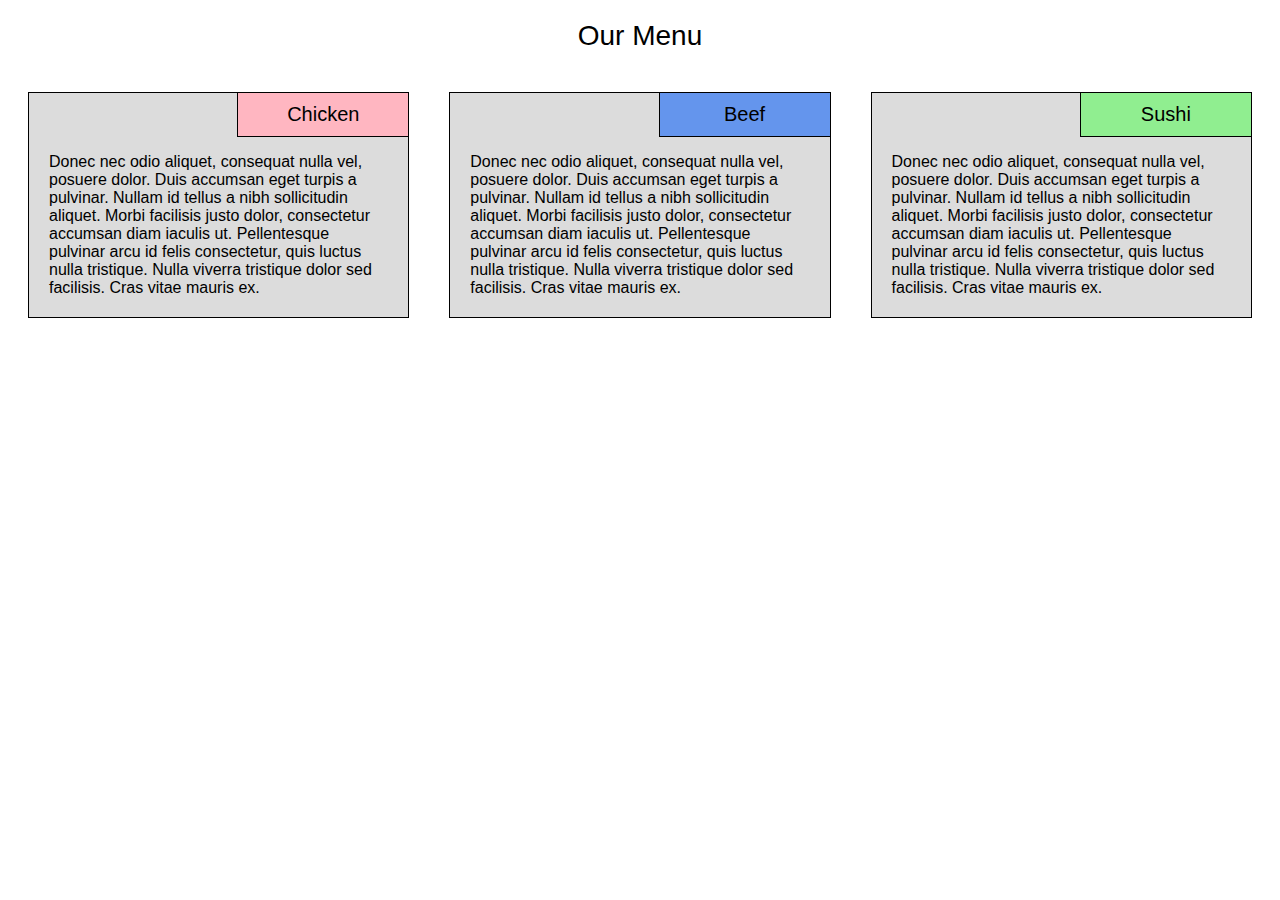
<file: module-2/index.html>
<!DOCTYPE html>
<html>
    <head>
        <title>Module 2</title>
        <meta name="viewport" content="width=device-width, initial-scale=1">
        <link href="./css/style.css" rel="stylesheet">
    </head>
    <body>
        <p class="header">Our Menu</p>
        <div class="col-lg-4 col-md-6 col-sm-12">
            <p class="title lightpink">Chicken</p>
            <p class="text">Donec nec odio aliquet, consequat nulla vel, posuere dolor.
                Duis accumsan eget turpis a pulvinar. Nullam id tellus a nibh sollicitudin aliquet.
                Morbi facilisis justo dolor, consectetur accumsan diam iaculis ut. Pellentesque
                pulvinar arcu id felis consectetur, quis luctus nulla tristique. Nulla viverra
                tristique dolor sed facilisis. Cras vitae mauris ex.
            </p>
        </div>
        <div class="col-lg-4 col-md-6 col-sm-12">
            <p class="title cornflowerblue">Beef</p>
            <p class="text">Donec nec odio aliquet, consequat nulla vel, posuere dolor.
                Duis accumsan eget turpis a pulvinar. Nullam id tellus a nibh sollicitudin aliquet.
                Morbi facilisis justo dolor, consectetur accumsan diam iaculis ut. Pellentesque
                pulvinar arcu id felis consectetur, quis luctus nulla tristique. Nulla viverra
                tristique dolor sed facilisis. Cras vitae mauris ex.
            </p>
        </div>
        <div class="col-lg-4 col-md-12 col-sm-12">
            <p class="title lightgreen">Sushi</p>
            <p class="text">Donec nec odio aliquet, consequat nulla vel, posuere dolor.
                Duis accumsan eget turpis a pulvinar. Nullam id tellus a nibh sollicitudin aliquet.
                Morbi facilisis justo dolor, consectetur accumsan diam iaculis ut. Pellentesque
                pulvinar arcu id felis consectetur, quis luctus nulla tristique. Nulla viverra
                tristique dolor sed facilisis. Cras vitae mauris ex.
            </p>
        </div>
    </body>
</html>
</file>
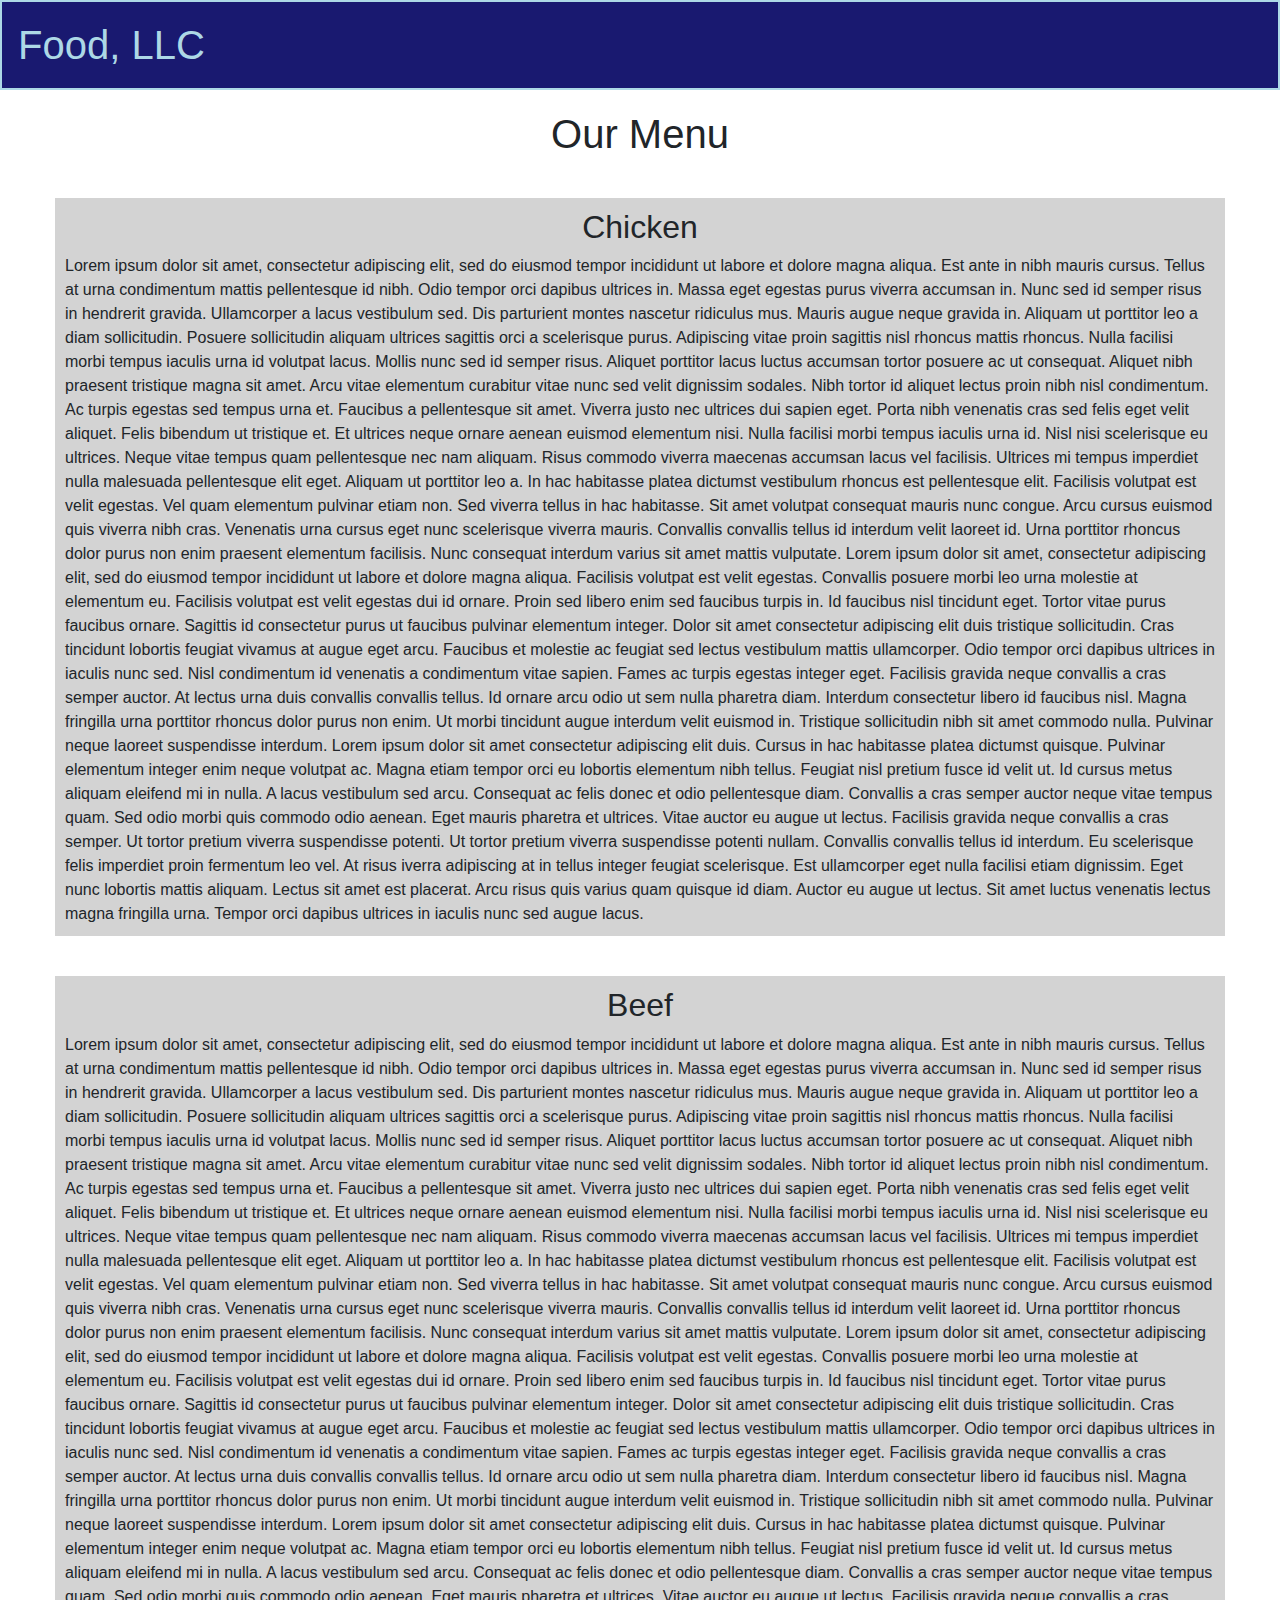
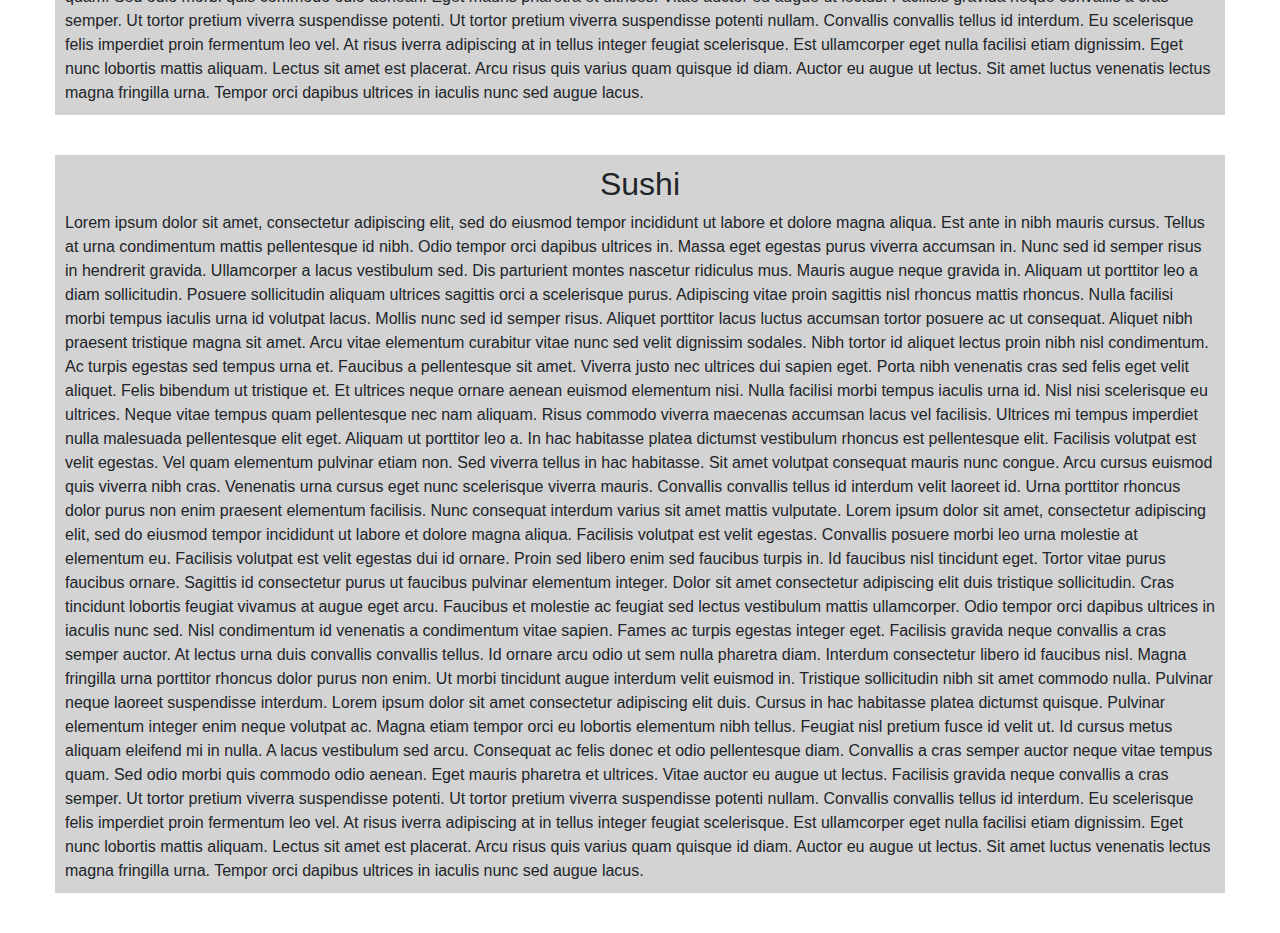
<file: module-3/index.html>
<!doctype html>
<html lang="en">
  <head>
    <!-- Required meta tags -->
    <meta charset="utf-8">
    <meta name="viewport" content="width=device-width, initial-scale=1, shrink-to-fit=no">

    <!-- Bootstrap CSS -->
    <link rel="stylesheet" href="https://maxcdn.bootstrapcdn.com/bootstrap/4.0.0/css/bootstrap.min.css" integrity="sha384-Gn5384xqQ1aoWXA+058RXPxPg6fy4IWvTNh0E263XmFcJlSAwiGgFAW/dAiS6JXm" crossorigin="anonymous">
    <link rel="stylesheet" href="css/style.css">

    <title>Food, LLC</title>
  </head>
  <body>
    <nav class="navbar navbar-dark">
        <h1 class="navbar-brand">
            Food, LLC
        </h1>
        <button class="navbar-toggler d-md-none" type="button" data-toggle="collapse" data-target="#navbarNav" aria-controls="navbarNav" aria-expanded="false" aria-label="Toggle navigation">
          <span class="navbar-toggler-icon"></span>
        </button>
        <div class="collapse navbar-collapse" id="navbarNav">
          <ul class="navbar-nav">
            <li class="nav-item">
                <h2 class="nav-link text-center">Chicken</h2>
            </li>
            <li class="nav-item">
                <h2 class="nav-link text-center">Beef</h2>
            </li>
            <li class="nav-item">
                <h2 class="nav-link text-center">Sushi</h2>
            </li>
          </ul>
        </div>
    </nav>
    <h1 class="text-center">Our Menu</h1>
    <div class="container-fluid">
          <div class="col-xs-12 food-box">
            <h2 class="text-center">
                Chicken
            </h2>
            <div>
                Lorem ipsum dolor sit amet, consectetur adipiscing elit, sed do eiusmod tempor 
                incididunt ut labore et dolore magna aliqua. Est ante in nibh mauris cursus. 
                Tellus at urna condimentum mattis pellentesque id nibh. Odio tempor orci dapibus 
                ultrices in. Massa eget egestas purus viverra accumsan in. Nunc sed id semper 
                risus in hendrerit gravida. Ullamcorper a lacus vestibulum sed. Dis parturient 
                montes nascetur ridiculus mus. Mauris augue neque gravida in. Aliquam ut porttitor 
                leo a diam sollicitudin. Posuere sollicitudin aliquam ultrices sagittis orci a 
                scelerisque purus. Adipiscing vitae proin sagittis nisl rhoncus mattis rhoncus. 
                Nulla facilisi morbi tempus iaculis urna id volutpat lacus. Mollis nunc sed id 
                semper risus. Aliquet porttitor lacus luctus accumsan tortor posuere ac ut consequat. 
                Aliquet nibh praesent tristique magna sit amet. Arcu vitae elementum curabitur 
                vitae nunc sed velit dignissim sodales. Nibh tortor id aliquet lectus proin nibh 
                nisl condimentum. Ac turpis egestas sed tempus urna et. Faucibus a pellentesque 
                sit amet. Viverra justo nec ultrices dui sapien eget. Porta nibh venenatis cras 
                sed felis eget velit aliquet. Felis bibendum ut tristique et. Et ultrices neque 
                ornare aenean euismod elementum nisi. Nulla facilisi morbi tempus iaculis urna id. 
                Nisl nisi scelerisque eu ultrices. Neque vitae tempus quam pellentesque nec nam 
                aliquam. Risus commodo viverra maecenas accumsan lacus vel facilisis. Ultrices mi 
                tempus imperdiet nulla malesuada pellentesque elit eget. Aliquam ut porttitor leo a. 
                In hac habitasse platea dictumst vestibulum rhoncus est pellentesque elit. Facilisis 
                volutpat est velit egestas. Vel quam elementum pulvinar etiam non. Sed viverra 
                tellus in hac habitasse. Sit amet volutpat consequat mauris nunc congue. Arcu cursus 
                euismod quis viverra nibh cras. Venenatis urna cursus eget nunc scelerisque viverra 
                mauris. Convallis convallis tellus id interdum velit laoreet id. Urna porttitor 
                rhoncus dolor purus non enim praesent elementum facilisis. Nunc consequat interdum 
                varius sit amet mattis vulputate. Lorem ipsum dolor sit amet, consectetur adipiscing 
                elit, sed do eiusmod tempor incididunt ut labore et dolore magna aliqua. Facilisis 
                volutpat est velit egestas. Convallis posuere morbi leo urna molestie at elementum 
                eu. Facilisis volutpat est velit egestas dui id ornare. Proin sed libero enim sed 
                faucibus turpis in. Id faucibus nisl tincidunt eget. Tortor vitae purus faucibus 
                ornare. Sagittis id consectetur purus ut faucibus pulvinar elementum integer. 
                Dolor sit amet consectetur adipiscing elit duis tristique sollicitudin. Cras 
                tincidunt lobortis feugiat vivamus at augue eget arcu. Faucibus et molestie ac 
                feugiat sed lectus vestibulum mattis ullamcorper. Odio tempor orci dapibus ultrices 
                in iaculis nunc sed. Nisl condimentum id venenatis a condimentum vitae sapien. 
                Fames ac turpis egestas integer eget. Facilisis gravida neque convallis a cras 
                semper auctor. At lectus urna duis convallis convallis tellus. Id ornare arcu odio 
                ut sem nulla pharetra diam. Interdum consectetur libero id faucibus nisl. Magna 
                fringilla urna porttitor rhoncus dolor purus non enim. Ut morbi tincidunt augue 
                interdum velit euismod in. Tristique sollicitudin nibh sit amet commodo nulla. 
                Pulvinar neque laoreet suspendisse interdum. Lorem ipsum dolor sit amet consectetur 
                adipiscing elit duis. Cursus in hac habitasse platea dictumst quisque. Pulvinar 
                elementum integer enim neque volutpat ac. Magna etiam tempor orci eu lobortis elementum 
                nibh tellus. Feugiat nisl pretium fusce id velit ut. Id cursus metus aliquam eleifend 
                mi in nulla. A lacus vestibulum sed arcu. Consequat ac felis donec et odio pellentesque 
                diam. Convallis a cras semper auctor neque vitae tempus quam. Sed odio morbi quis 
                commodo odio aenean. Eget mauris pharetra et ultrices. Vitae auctor eu augue ut lectus. 
                Facilisis gravida neque convallis a cras semper. Ut tortor pretium viverra suspendisse 
                potenti. Ut tortor pretium viverra suspendisse potenti nullam. Convallis convallis 
                tellus id interdum. Eu scelerisque felis imperdiet proin fermentum leo vel. At risus 
                iverra adipiscing at in tellus integer feugiat scelerisque. Est ullamcorper eget nulla 
                facilisi etiam dignissim. Eget nunc lobortis mattis aliquam. Lectus sit amet est placerat. 
                Arcu risus quis varius quam quisque id diam. Auctor eu augue ut lectus. Sit amet luctus 
                venenatis lectus magna fringilla urna. Tempor orci dapibus ultrices in iaculis nunc sed 
                augue lacus.
            </div>
          </div>
          <div class="col-xs-12 food-box">
            <h2 class="text-center">
                Beef
            </h2>
            <div>
                Lorem ipsum dolor sit amet, consectetur adipiscing elit, sed do eiusmod tempor 
                incididunt ut labore et dolore magna aliqua. Est ante in nibh mauris cursus. 
                Tellus at urna condimentum mattis pellentesque id nibh. Odio tempor orci dapibus 
                ultrices in. Massa eget egestas purus viverra accumsan in. Nunc sed id semper 
                risus in hendrerit gravida. Ullamcorper a lacus vestibulum sed. Dis parturient 
                montes nascetur ridiculus mus. Mauris augue neque gravida in. Aliquam ut porttitor 
                leo a diam sollicitudin. Posuere sollicitudin aliquam ultrices sagittis orci a 
                scelerisque purus. Adipiscing vitae proin sagittis nisl rhoncus mattis rhoncus. 
                Nulla facilisi morbi tempus iaculis urna id volutpat lacus. Mollis nunc sed id 
                semper risus. Aliquet porttitor lacus luctus accumsan tortor posuere ac ut consequat. 
                Aliquet nibh praesent tristique magna sit amet. Arcu vitae elementum curabitur 
                vitae nunc sed velit dignissim sodales. Nibh tortor id aliquet lectus proin nibh 
                nisl condimentum. Ac turpis egestas sed tempus urna et. Faucibus a pellentesque 
                sit amet. Viverra justo nec ultrices dui sapien eget. Porta nibh venenatis cras 
                sed felis eget velit aliquet. Felis bibendum ut tristique et. Et ultrices neque 
                ornare aenean euismod elementum nisi. Nulla facilisi morbi tempus iaculis urna id. 
                Nisl nisi scelerisque eu ultrices. Neque vitae tempus quam pellentesque nec nam 
                aliquam. Risus commodo viverra maecenas accumsan lacus vel facilisis. Ultrices mi 
                tempus imperdiet nulla malesuada pellentesque elit eget. Aliquam ut porttitor leo a. 
                In hac habitasse platea dictumst vestibulum rhoncus est pellentesque elit. Facilisis 
                volutpat est velit egestas. Vel quam elementum pulvinar etiam non. Sed viverra 
                tellus in hac habitasse. Sit amet volutpat consequat mauris nunc congue. Arcu cursus 
                euismod quis viverra nibh cras. Venenatis urna cursus eget nunc scelerisque viverra 
                mauris. Convallis convallis tellus id interdum velit laoreet id. Urna porttitor 
                rhoncus dolor purus non enim praesent elementum facilisis. Nunc consequat interdum 
                varius sit amet mattis vulputate. Lorem ipsum dolor sit amet, consectetur adipiscing 
                elit, sed do eiusmod tempor incididunt ut labore et dolore magna aliqua. Facilisis 
                volutpat est velit egestas. Convallis posuere morbi leo urna molestie at elementum 
                eu. Facilisis volutpat est velit egestas dui id ornare. Proin sed libero enim sed 
                faucibus turpis in. Id faucibus nisl tincidunt eget. Tortor vitae purus faucibus 
                ornare. Sagittis id consectetur purus ut faucibus pulvinar elementum integer. 
                Dolor sit amet consectetur adipiscing elit duis tristique sollicitudin. Cras 
                tincidunt lobortis feugiat vivamus at augue eget arcu. Faucibus et molestie ac 
                feugiat sed lectus vestibulum mattis ullamcorper. Odio tempor orci dapibus ultrices 
                in iaculis nunc sed. Nisl condimentum id venenatis a condimentum vitae sapien. 
                Fames ac turpis egestas integer eget. Facilisis gravida neque convallis a cras 
                semper auctor. At lectus urna duis convallis convallis tellus. Id ornare arcu odio 
                ut sem nulla pharetra diam. Interdum consectetur libero id faucibus nisl. Magna 
                fringilla urna porttitor rhoncus dolor purus non enim. Ut morbi tincidunt augue 
                interdum velit euismod in. Tristique sollicitudin nibh sit amet commodo nulla. 
                Pulvinar neque laoreet suspendisse interdum. Lorem ipsum dolor sit amet consectetur 
                adipiscing elit duis. Cursus in hac habitasse platea dictumst quisque. Pulvinar 
                elementum integer enim neque volutpat ac. Magna etiam tempor orci eu lobortis elementum 
                nibh tellus. Feugiat nisl pretium fusce id velit ut. Id cursus metus aliquam eleifend 
                mi in nulla. A lacus vestibulum sed arcu. Consequat ac felis donec et odio pellentesque 
                diam. Convallis a cras semper auctor neque vitae tempus quam. Sed odio morbi quis 
                commodo odio aenean. Eget mauris pharetra et ultrices. Vitae auctor eu augue ut lectus. 
                Facilisis gravida neque convallis a cras semper. Ut tortor pretium viverra suspendisse 
                potenti. Ut tortor pretium viverra suspendisse potenti nullam. Convallis convallis 
                tellus id interdum. Eu scelerisque felis imperdiet proin fermentum leo vel. At risus 
                iverra adipiscing at in tellus integer feugiat scelerisque. Est ullamcorper eget nulla 
                facilisi etiam dignissim. Eget nunc lobortis mattis aliquam. Lectus sit amet est placerat. 
                Arcu risus quis varius quam quisque id diam. Auctor eu augue ut lectus. Sit amet luctus 
                venenatis lectus magna fringilla urna. Tempor orci dapibus ultrices in iaculis nunc sed 
                augue lacus.
            </div>
          </div>
          <div class="col-xs-12 food-box">
            <h2 class="text-center">
                Sushi
            </h2>
            <div>
                Lorem ipsum dolor sit amet, consectetur adipiscing elit, sed do eiusmod tempor 
                incididunt ut labore et dolore magna aliqua. Est ante in nibh mauris cursus. 
                Tellus at urna condimentum mattis pellentesque id nibh. Odio tempor orci dapibus 
                ultrices in. Massa eget egestas purus viverra accumsan in. Nunc sed id semper 
                risus in hendrerit gravida. Ullamcorper a lacus vestibulum sed. Dis parturient 
                montes nascetur ridiculus mus. Mauris augue neque gravida in. Aliquam ut porttitor 
                leo a diam sollicitudin. Posuere sollicitudin aliquam ultrices sagittis orci a 
                scelerisque purus. Adipiscing vitae proin sagittis nisl rhoncus mattis rhoncus. 
                Nulla facilisi morbi tempus iaculis urna id volutpat lacus. Mollis nunc sed id 
                semper risus. Aliquet porttitor lacus luctus accumsan tortor posuere ac ut consequat. 
                Aliquet nibh praesent tristique magna sit amet. Arcu vitae elementum curabitur 
                vitae nunc sed velit dignissim sodales. Nibh tortor id aliquet lectus proin nibh 
                nisl condimentum. Ac turpis egestas sed tempus urna et. Faucibus a pellentesque 
                sit amet. Viverra justo nec ultrices dui sapien eget. Porta nibh venenatis cras 
                sed felis eget velit aliquet. Felis bibendum ut tristique et. Et ultrices neque 
                ornare aenean euismod elementum nisi. Nulla facilisi morbi tempus iaculis urna id. 
                Nisl nisi scelerisque eu ultrices. Neque vitae tempus quam pellentesque nec nam 
                aliquam. Risus commodo viverra maecenas accumsan lacus vel facilisis. Ultrices mi 
                tempus imperdiet nulla malesuada pellentesque elit eget. Aliquam ut porttitor leo a. 
                In hac habitasse platea dictumst vestibulum rhoncus est pellentesque elit. Facilisis 
                volutpat est velit egestas. Vel quam elementum pulvinar etiam non. Sed viverra 
                tellus in hac habitasse. Sit amet volutpat consequat mauris nunc congue. Arcu cursus 
                euismod quis viverra nibh cras. Venenatis urna cursus eget nunc scelerisque viverra 
                mauris. Convallis convallis tellus id interdum velit laoreet id. Urna porttitor 
                rhoncus dolor purus non enim praesent elementum facilisis. Nunc consequat interdum 
                varius sit amet mattis vulputate. Lorem ipsum dolor sit amet, consectetur adipiscing 
                elit, sed do eiusmod tempor incididunt ut labore et dolore magna aliqua. Facilisis 
                volutpat est velit egestas. Convallis posuere morbi leo urna molestie at elementum 
                eu. Facilisis volutpat est velit egestas dui id ornare. Proin sed libero enim sed 
                faucibus turpis in. Id faucibus nisl tincidunt eget. Tortor vitae purus faucibus 
                ornare. Sagittis id consectetur purus ut faucibus pulvinar elementum integer. 
                Dolor sit amet consectetur adipiscing elit duis tristique sollicitudin. Cras 
                tincidunt lobortis feugiat vivamus at augue eget arcu. Faucibus et molestie ac 
                feugiat sed lectus vestibulum mattis ullamcorper. Odio tempor orci dapibus ultrices 
                in iaculis nunc sed. Nisl condimentum id venenatis a condimentum vitae sapien. 
                Fames ac turpis egestas integer eget. Facilisis gravida neque convallis a cras 
                semper auctor. At lectus urna duis convallis convallis tellus. Id ornare arcu odio 
                ut sem nulla pharetra diam. Interdum consectetur libero id faucibus nisl. Magna 
                fringilla urna porttitor rhoncus dolor purus non enim. Ut morbi tincidunt augue 
                interdum velit euismod in. Tristique sollicitudin nibh sit amet commodo nulla. 
                Pulvinar neque laoreet suspendisse interdum. Lorem ipsum dolor sit amet consectetur 
                adipiscing elit duis. Cursus in hac habitasse platea dictumst quisque. Pulvinar 
                elementum integer enim neque volutpat ac. Magna etiam tempor orci eu lobortis elementum 
                nibh tellus. Feugiat nisl pretium fusce id velit ut. Id cursus metus aliquam eleifend 
                mi in nulla. A lacus vestibulum sed arcu. Consequat ac felis donec et odio pellentesque 
                diam. Convallis a cras semper auctor neque vitae tempus quam. Sed odio morbi quis 
                commodo odio aenean. Eget mauris pharetra et ultrices. Vitae auctor eu augue ut lectus. 
                Facilisis gravida neque convallis a cras semper. Ut tortor pretium viverra suspendisse 
                potenti. Ut tortor pretium viverra suspendisse potenti nullam. Convallis convallis 
                tellus id interdum. Eu scelerisque felis imperdiet proin fermentum leo vel. At risus 
                iverra adipiscing at in tellus integer feugiat scelerisque. Est ullamcorper eget nulla 
                facilisi etiam dignissim. Eget nunc lobortis mattis aliquam. Lectus sit amet est placerat. 
                Arcu risus quis varius quam quisque id diam. Auctor eu augue ut lectus. Sit amet luctus 
                venenatis lectus magna fringilla urna. Tempor orci dapibus ultrices in iaculis nunc sed 
                augue lacus.
            </div>
          </div>
      </div>
    <!-- Optional JavaScript -->
    <!-- jQuery first, then Popper.js, then Bootstrap JS -->
    <script src="https://code.jquery.com/jquery-3.2.1.slim.min.js" integrity="sha384-KJ3o2DKtIkvYIK3UENzmM7KCkRr/rE9/Qpg6aAZGJwFDMVNA/GpGFF93hXpG5KkN" crossorigin="anonymous"></script>
    <script src="https://cdnjs.cloudflare.com/ajax/libs/popper.js/1.12.9/umd/popper.min.js" integrity="sha384-ApNbgh9B+Y1QKtv3Rn7W3mgPxhU9K/ScQsAP7hUibX39j7fakFPskvXusvfa0b4Q" crossorigin="anonymous"></script>
    <script src="https://maxcdn.bootstrapcdn.com/bootstrap/4.0.0/js/bootstrap.min.js" integrity="sha384-JZR6Spejh4U02d8jOt6vLEHfe/JQGiRRSQQxSfFWpi1MquVdAyjUar5+76PVCmYl" crossorigin="anonymous"></script>
  </body>
</html>
</file>
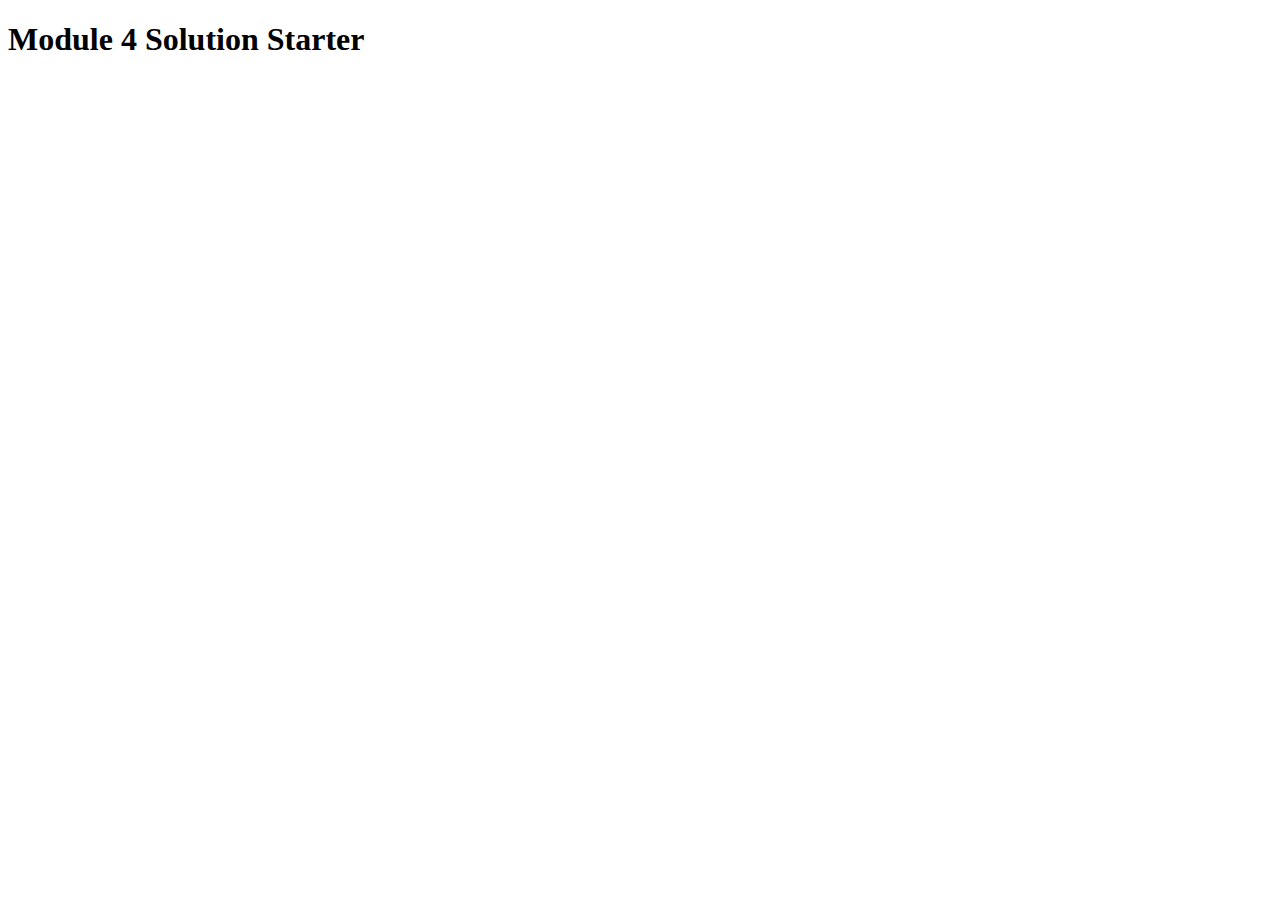
<file: module-4/index.html>
<!DOCTYPE html>
<html>
<head>
  <meta charset="utf-8">
  <title>Module 4 Solution Starter</title>
  <script>
    var names = []; // DO NOT REMOVE
  </script>
  <script src="SpeakHello.js"></script>
  <script src="SpeakGoodBye.js"></script>
  <script src="script.js"></script>
</head>
<body>
  <h1>Module 4 Solution Starter</h1>
</body>
</html>
</file>
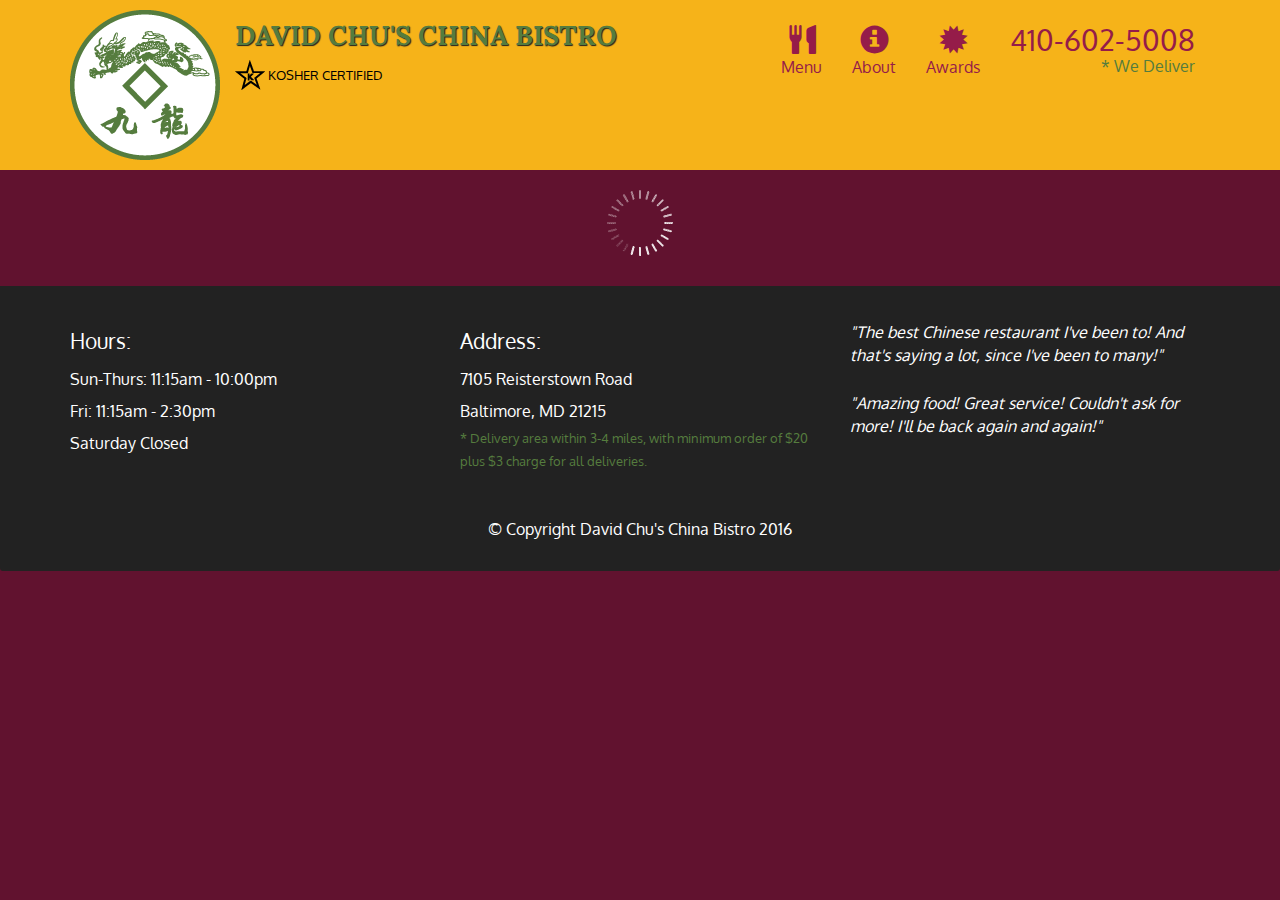
<file: module-5/index.html>
<!doctype html>
<html lang="en">
  <head>
    <meta charset="utf-8">
    <meta http-equiv="X-UA-Compatible" content="IE=edge">
    <meta name="viewport" content="width=device-width, initial-scale=1">
    <title>David Chu's China Bistro</title>
    <link rel="stylesheet" href="css/bootstrap.min.css">
    <link rel="stylesheet" href="css/styles.css">
    <link href='https://fonts.googleapis.com/css?family=Oxygen:400,300,700' rel='stylesheet' type='text/css'>
    <link href='https://fonts.googleapis.com/css?family=Lora' rel='stylesheet' type='text/css'>
  </head>
<body>
  <header>
    <nav id="header-nav" class="navbar navbar-default">
      <div class="container">
        <div class="navbar-header">
          <a href="index.html" class="pull-left visible-md visible-lg">
            <div id="logo-img" alt="Logo image"></div>
          </a>

          <div class="navbar-brand">
            <a href="index.html"><h1>David Chu's China Bistro</h1></a>
            <p>
              <img src="images/star-k-logo.png" alt="Kosher certification">
              <span>Kosher Certified</span>
            </p>
          </div>

          <button id="navbarToggle" type="button" class="navbar-toggle collapsed" data-toggle="collapse" data-target="#collapsable-nav" aria-expanded="false">
            <span class="sr-only">Toggle navigation</span>
            <span class="icon-bar"></span>
            <span class="icon-bar"></span>
            <span class="icon-bar"></span>
          </button>
        </div>
        
        <div id="collapsable-nav" class="collapse navbar-collapse">
           <ul id="nav-list" class="nav navbar-nav navbar-right">
            <li id="navHomeButton" class="visible-xs active">
              <a href="index.html">
                <span class="glyphicon glyphicon-home"></span> Home</a>
            </li>
            <li id="navMenuButton">
              <a href="#" onclick="$dc.loadMenuCategories();">
                <span class="glyphicon glyphicon-cutlery"></span><br class="hidden-xs"> Menu</a>
            </li>
            <li>
              <a href="#">
                <span class="glyphicon glyphicon-info-sign"></span><br class="hidden-xs"> About</a>
            </li>
            <li>
              <a href="#">
                <span class="glyphicon glyphicon-certificate"></span><br class="hidden-xs"> Awards</a>
            </li>
            <li id="phone" class="hidden-xs">
              <a href="tel:410-602-5008">
                <span>410-602-5008</span></a><div>* We Deliver</div>
            </li>
          </ul><!-- #nav-list -->
        </div><!-- .collapse .navbar-collapse -->
      </div><!-- .container -->
    </nav><!-- #header-nav -->
  </header>

  <div id="call-btn" class="visible-xs">
    <a class="btn" href="tel:410-602-5008">
    <span class="glyphicon glyphicon-earphone"></span>
    410-602-5008
    </a>
  </div>
  <div id="xs-deliver" class="text-center visible-xs">* We Deliver</div>

  <div id="main-content" class="container"></div>

  <footer class="panel-footer">
    <div class="container">
      <div class="row">
        <section id="hours" class="col-sm-4">
          <span>Hours:</span><br>
          Sun-Thurs: 11:15am - 10:00pm<br>
          Fri: 11:15am - 2:30pm<br>
          Saturday Closed
          <hr class="visible-xs">
        </section>
        <section id="address" class="col-sm-4">
          <span>Address:</span><br>
          7105 Reisterstown Road<br>
          Baltimore, MD 21215
          <p>* Delivery area within 3-4 miles, with minimum order of $20 plus $3 charge for all deliveries.</p>
          <hr class="visible-xs">
        </section>
        <section id="testimonials" class="col-sm-4">
          <p>"The best Chinese restaurant I've been to! And that's saying a lot, since I've been to many!"</p>
          <p>"Amazing food! Great service! Couldn't ask for more! I'll be back again and again!"</p>
        </section>
      </div>
      <div class="text-center">&copy; Copyright David Chu's China Bistro 2016</div>
    </div>
  </footer>

  <!-- jQuery (Bootstrap JS plugins depend on it) -->
  <script src="js/jquery-2.1.4.min.js"></script>
  <script src="js/bootstrap.min.js"></script>
  <script src="js/ajax-utils.js"></script>
  <script src="js/script.js"></script>
</body>
</html>
</file>
<file: module-2/css/style.css>
div {
    position: relative;
    float: left;
    box-sizing: border-box;
    padding: 20px;
}

p {
    margin: 0;
    font-family: Arial, Helvetica, sans-serif;
}

.header {
    font-size: 175%;
    margin: 20px;
    text-align: center;
}

.title {
    font-size: 125%;
    position: absolute;
    top: 20px;
    right: 20px;
    padding: 10px;
    width: 150px;
    text-align: center;
    border: 1px solid black;
}

.text {
    padding: 20px;
    padding-top: 60px;
    border: 1px solid black;
    background-color: gainsboro;
}

.lightpink {
    background-color: lightpink;
}

.cornflowerblue {
    background-color: cornflowerblue;
}

.lightgreen {
    background-color: lightgreen;
}

@media (max-width:767px) {
    .col-sm-12 {
        width: 100%;
    }
}

@media (min-width:768px) and (max-width:991px) {
    .col-md-6 {
        width: 50%;
    }
    .col-md-12 {
        width: 100%;
    }
}

@media (min-width:992px) {
    .col-lg-4 {
        width: 33.33%;
    }
}
</file>
<file: module-3/css/style.css>
nav {
    border: 2px solid lightblue;
    background-color: midnightblue;
    margin-bottom: 20px;
}

.navbar {
    padding-bottom: 0;
}

.navbar .navbar-brand {
    font-size: 2.5rem;
    color: lightblue;
}

.navbar-dark .navbar-nav .nav-link {
    font-size: 150%;
    color: lightblue;
}

.nav-item {
    border: 1px solid lightblue;
    margin-left: -1rem;
    margin-right: -1rem;
}

.food-box {
    margin: 40px;
    padding: 10px;
    background-color: lightgray;
}
</file>
<file: module-5/css/styles.css>
body {
  font-size: 16px;
  color: #fff;
  background-color: #61122f;
  font-family: 'Oxygen', sans-serif;
}

/** HEADER **/
#header-nav {
  background-color: #f6b319;
  border-radius: 0;
  border: 0;
}

#logo-img {
  background: url('../images/restaurant-logo_large.png') no-repeat;
  width: 150px;
  height: 150px;
  margin: 10px 15px 10px 0;
}

.navbar-brand {
  padding-top: 25px;
}
.navbar-brand h1 { /* Restaurant name */
  font-family: 'Lora', serif;
  color: #557c3e;
  font-size: 1.5em;
  text-transform: uppercase;
  font-weight: bold;
  text-shadow: 1px 1px 1px #222;
  margin-top: 0;
  margin-bottom: 0;
  line-height: .75;
}
.navbar-brand a:hover, .navbar-brand a:focus {
  text-decoration: none;
}
.navbar-brand p { /* Kosher cert */
  color: #000;
  text-transform: uppercase;
  font-size: .7em;
  margin-top: 15px;
}
.navbar-brand p span { /* Star-K */
  vertical-align: middle;
}

#nav-list {
  margin-top: 10px;
}
#nav-list a {
  color: #951C49;
  text-align: center;
}
#nav-list a:hover {
  background: #E7E7E7;
}
#nav-list a span {
  font-size: 1.8em;
}

#phone {
  margin-top: 5px;
}
#phone a { /* Phone number */
  text-align: right;
  padding-bottom: 0;
}
#phone div { /* We Deliver */
  color: #557c3e;
  text-align: right;
  padding-right: 15px;
}

.navbar-header button.navbar-toggle, .navbar-header .icon-bar {
  border: 1px solid #61122f;
}
.navbar-header button.navbar-toggle {
  clear: both;
  margin-top: -30px;
}
/* END HEADER */

/* FOOTER */
.panel-footer {
  margin-top: 30px;
  padding-top: 35px;
  padding-bottom: 30px;
  background-color: #222;
  border-top: 0;
}
.panel-footer div.row {
  margin-bottom: 35px;
}
#hours, #address {
  line-height: 2;
}
#hours > span, #address > span {
  font-size: 1.3em;
}
#address p {
  color: #557c3e;
  font-size: .8em;
  line-height: 1.8;
}
#testimonials {
  font-style: italic;
}
#testimonials p:nth-child(2) {
  margin-top: 25px;
}
/* END FOOTER */



/* HOME PAGE */
.container .jumbotron {
  box-shadow: 0 0 50px #3F0C1F;
  border: 2px solid #3F0C1F;
}

#menu-tile, #specials-tile, #map-tile {
  height: 250px;
  width: 100%;
  margin-bottom: 15px;
  position: relative;
  border: 2px solid #3F0C1F;
  overflow: hidden;
}
#menu-tile:hover, #specials-tile:hover, #map-tile:hover {
  box-shadow: 0 1px 5px 1px #cccccc;
}
#menu-tile {
  background: url('../images/menu-tile.jpg') no-repeat;
  background-position: center;
}
#specials-tile {
  background: url('../images/specials-tile.jpg') no-repeat;
  background-position: center;
}
#menu-tile span, #specials-tile span, #map-tile span {
  position: absolute;
  bottom: 0;
  right: 0;
  width: 100%;
  text-align: center;
  font-size: 1.6em;
  text-transform: uppercase;
  background-color: #000;
  color: #fff;
  opacity: .8;
}
/* END HOME PAGE */

/* MENU CATEGORIES PAGE */
.category-tile { 
  position: relative;
  border: 2px solid #3F0C1F;
  overflow: hidden;
  width: 200px;
  height: 200px;
  margin: 0 auto 15px;
}
.category-tile span {
  position: absolute;
  bottom: 0;
  right: 0;
  width: 100%;
  text-align: center;
  font-size: 1.2em;
  text-transform: uppercase;
  background-color: #000;
  color: #fff;
  opacity: .8;
}
.category-tile:hover {
  box-shadow: 0 1px 5px 1px #cccccc;
}

#menu-categories-title + div {
  margin-bottom: 50px;
}
/* END MENU CATEGORIES PAGE */

/* SINGLE CATEGORY PAGE */
.menu-item-tile {
  margin-bottom: 25px;
}
.menu-item-tile hr {
  width: 80%;
}
.menu-item-tile .menu-item-price {
  font-size: 1.1em;
  text-align: right;
  margin-top: -15px;
  margin-right: -15px;
}
.menu-item-tile .menu-item-price span {
  font-size: .6em;
}
.menu-item-photo {
  position: relative;
  border: 2px solid #3F0C1F; 
  overflow: hidden;
  padding: 0;
  margin-right: -15px;
  margin-left: auto;
  margin-bottom: 20px;
  max-width: 250px;
}
.menu-item-photo div {
  position: absolute;
  bottom: 0;
  right: 0;
  width: 80px;
  background-color: #557c3e;
  text-align: center;
}
.menu-item-description {
  padding-right: 30px;
}
h3.menu-item-title {
  margin: 0 0 10px;
}
.menu-item-details {
  font-size: .9em;
  font-style: italic;
}
/* END SINGLE CATEGORY PAGE */


/********** Large devices only **********/
@media (min-width: 1200px) {
  .container .jumbotron {
    background: url('../images/jumbotron_1200.jpg') no-repeat;
    height: 675px;
  }
}

/********** Medium devices only **********/
@media (min-width: 992px) and (max-width: 1199px) {
  /* Header */
  #logo-img {
    background: url('../images/restaurant-logo_medium.png') no-repeat;
    width: 100px;
    height: 100px;
    margin: 5px 5px 5px 0;
  }
  /* End Header */

  /* Home Page */
  .container .jumbotron {
    background: url('../images/jumbotron_992.jpg') no-repeat;
    height: 558px;
  }
  /* End Home Page */
}

/********** Small devices only **********/
@media (min-width: 768px) and (max-width: 991px) {
  /* Home Page */
  .container .jumbotron {
    background: url('../images/jumbotron_768.jpg') no-repeat;
    height: 432px;
  }
  /* End Home Page */
}

/********** Extra small devices only **********/
@media (max-width: 767px) {
  /* Header */
  .navbar-brand {
    padding-top: 10px;
    height: 80px;
  }
  .navbar-brand h1 { /* Restaurant name */
    padding-top: 10px;
    font-size: 5vw; /* 1vw = 1% of viewport width */
  }
  .navbar-brand p { /* Kosher cert */
    font-size: .6em;
    margin-top: 12px;
  }
  .navbar-brand p img { /* Star-K */
    height: 20px;
  }

  #collapsable-nav a { /* Collapsed nav menu text */
    font-size: 1.2em;
  }
  #collapsable-nav a span { /* Collapsed nav menu glyph */
    font-size: 1em;
    margin-right: 5px;
  }

  #call-btn > a {
    font-size: 1.5em;
    display: block;
    margin: 0 20px;
    padding: 10px;
    border: 2px solid #fff;
    background-color: #f6b319;
    color: #951c49;
  }
  #xs-deliver {
    margin-top: 5px;
    font-size: .7em;
    letter-spacing: .1em;
    text-transform: uppercase;
  }
  /* End Header */

  /* Footer */
  .panel-footer section {
    margin-bottom: 30px;
    text-align: center;
  }
  .panel-footer section:nth-child(3) {
    margin-bottom: 0; /* margin already exists on the whole row */
  }
  .panel-footer section hr {
    width: 50%;
  }
  /* End Footer */

  /* Home Page */
  .container .jumbotron {
    margin-top: 30px;
    padding: 0;
  }
  #menu-tile, #specials-tile {
    width: 360px;
    margin: 0 auto 15px;
  }

  .menu-item-photo {
    margin-right: auto;
  }
  .menu-item-tile .menu-item-price {
    text-align: center;
  }
  .menu-item-description {
    text-align: center;;
  }
}


/********** Super extra small devices Only :-) (e.g., iPhone 4) **********/
@media (max-width: 479px) {
  /* Header */
  .navbar-brand h1 { /* Restaurant name */
    padding-top: 5px;
    font-size: 6vw;
  }
  /* End Header */
  
  /* Home page */
  #menu-tile, #specials-tile {
    width: 280px;
    margin: 0 auto 15px;
  }

  .col-xxs-12 {
    position: relative;
    min-height: 1px;
    padding-right: 15px;
    padding-left: 15px;
    float: left;
    width: 100%;
  }
}
</file>
